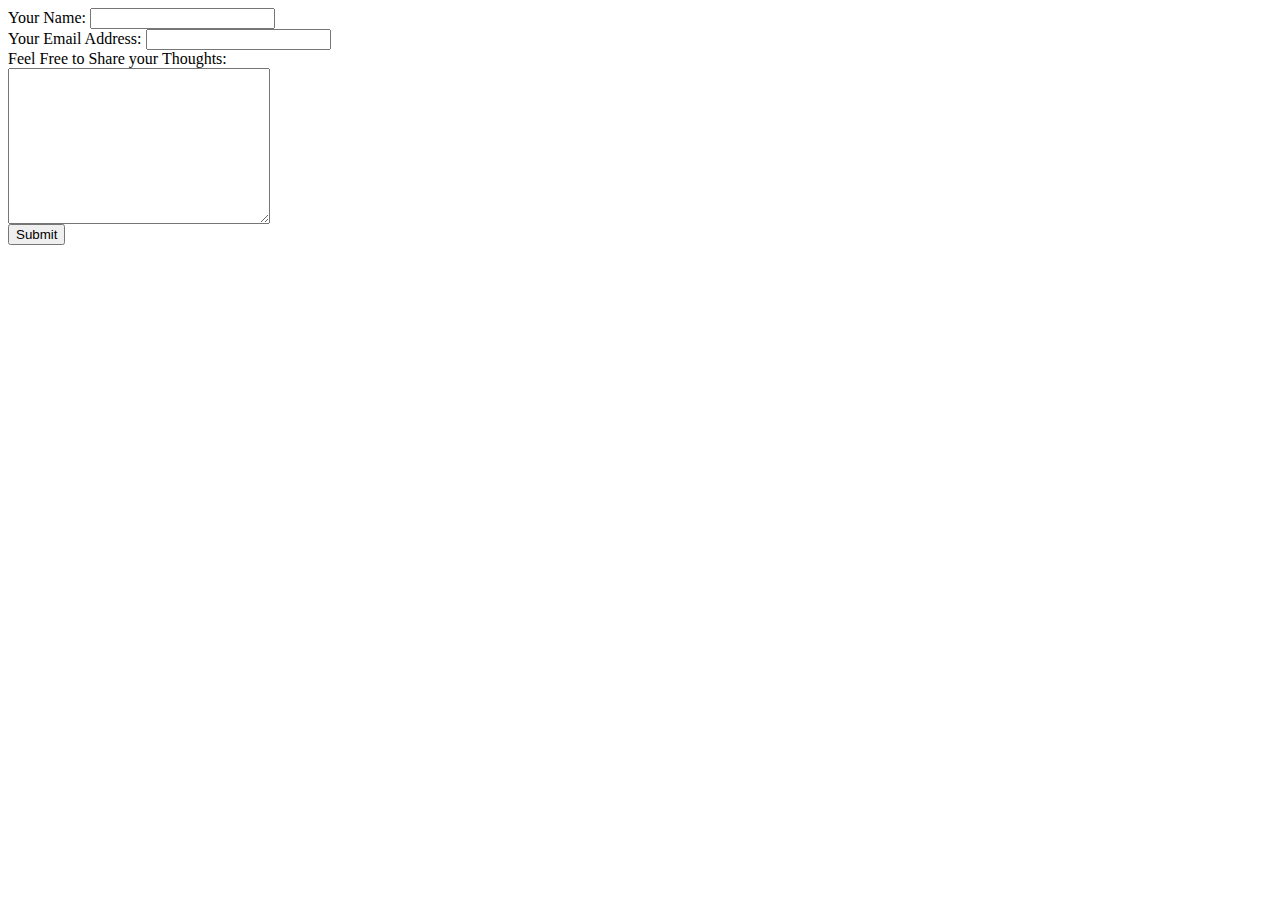
<file: email.html>
<html lang="en">

<head>
    <meta charset="UTF-8">
    <meta http-equiv="X-UA-Compatible" content="IE=edge">
    <meta name="viewport" content="width=device-width, initial-scale=1.0">
    <title>HTML Inputs</title>
</head>

<body>
    <form action="mailto:saakash2k4@gmail.com" method="post" enctype="text/plain">
        <label>Your Name:</label>
        <input type="text">
        <br>
        <label>Your Email Address:</label>
        <input type="email"><br>
        <label>
            Feel Free to Share your Thoughts:
        </label><br>
        <textarea name="My Message:" id="" cols="30" rows="10">
        </textarea>
        <br>
        <input type="submit">
    </form>
</body>

</html>
</file>
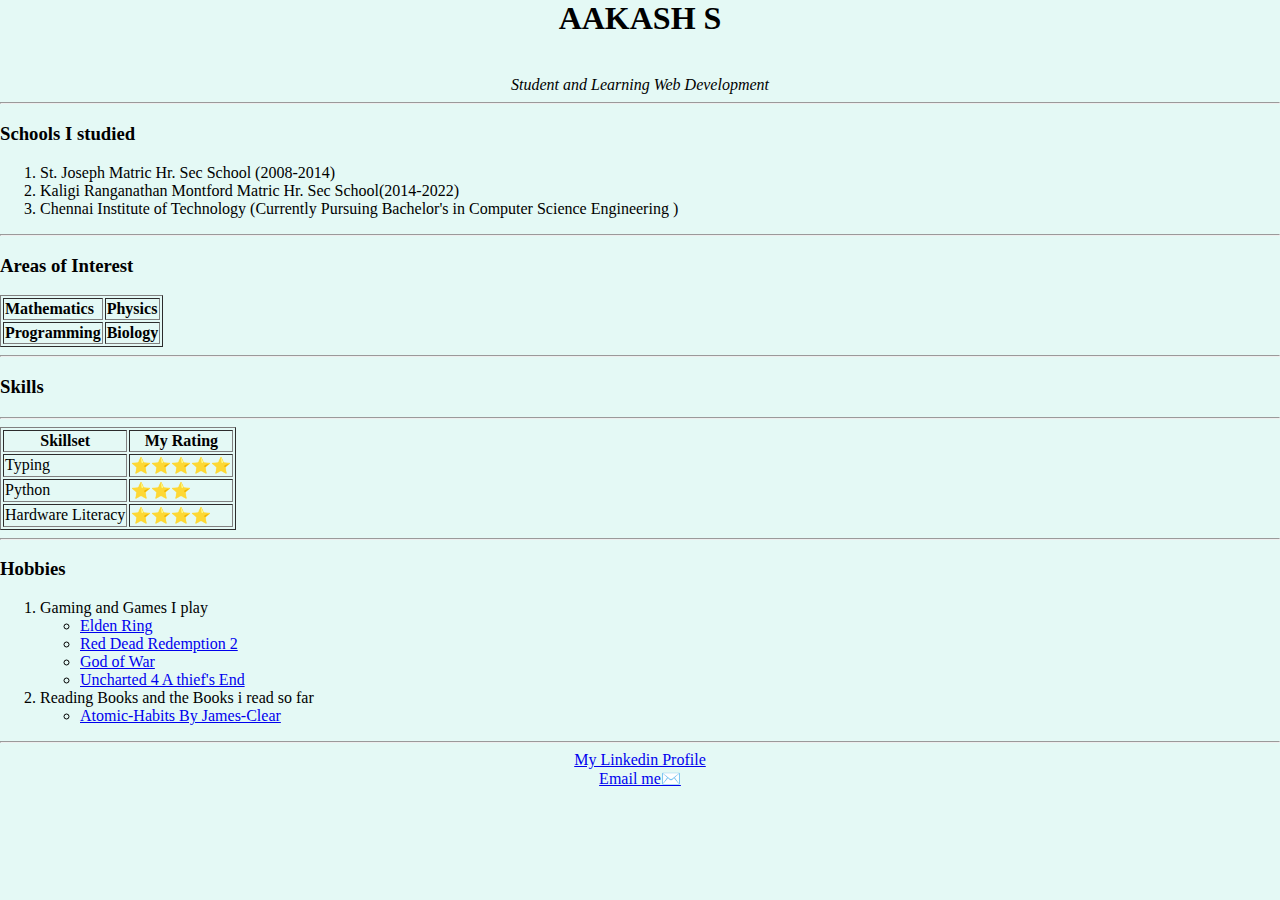
<file: personal.html>
<html lang="en">

<head>
    <meta charset="UTF-8">
    <meta http-equiv="X-UA-Compatible" content="IE=edge">
    <meta name="viewport" content="width=device-width, initial-scale=1.0">
    <title>About Me😊</title>
    <link rel="stylesheet" href="master.css">
</head>

<body>
    <center>
        <h1>AAKASH S</h1><br>
        <em>Student and Learning Web Development</em>
    </center>
    <hr>
    <h3>Schools I studied</h3>
    <ol>
        <li>St. Joseph Matric Hr. Sec School (2008-2014)</li>
        <li>Kaligi Ranganathan Montford Matric Hr. Sec School(2014-2022)</li>
        <li>Chennai Institute of Technology (Currently Pursuing Bachelor's in Computer Science Engineering )</li>
    </ol>
    <hr>
    <h3>Areas of Interest</h3>
    <table border="1" >
        <tbody >
            <tr>
                <td><strong>Mathematics</strong></td>
                <td><strong>Physics</strong></td>
            </tr>
            <tr>
                <td><strong>Programming</strong></td>
                <td><strong>Biology</strong>
                </td>
            </tr>
        </tbody>
    </table>
    <hr>
    <h3>Skills</h3>
    <table border="1">
        <thead>
            <tr>
                <th>Skillset</th>
                <th>My Rating</th>
            </tr>
        </thead>
        <tbody>
            <tr>
                <td>
                    Typing
                </td>
                <td>
                    ⭐⭐⭐⭐⭐
                </td>
            </tr>
            <tr>
                <td>
                    Python
                </td>
                <td>
                    ⭐⭐⭐
                </td>
            </tr>
            <tr>
                <td>
                    Hardware Literacy
                </td>
                <td>
                    ⭐⭐⭐⭐
                </td>
            </tr>
          <hr>
        </tbody>
    </table>
    <hr>
    <h3>Hobbies</h3>
    <ol>
        <li>Gaming and Games I play
            <ul>
                <li><a href="https://youtu.be/AKXiKBnzpBQ" target="_blank">Elden Ring</a></li>
                <li><a href="https://www.youtube.com/watch?v=eaW0tYpxyp0" target="_blank">Red Dead Redemption 2</a></li>
                <li><a href="https://www.youtube.com/watch?v=K0u_kAWLJOA" target="_blank">God of War</a></li>
                <li><a href="https://youtu.be/hh5HV4iic1Y"target="_blank">Uncharted 4 A thief's End</a></li>
            </ul>
        </li>
        <li>Reading Books and the Books i read so far
            <ul>
                <li><a href="https://www.amazon.in/Atomic-Habits-James-Clear/dp/1847941834/ref=sr_1_2?crid=263QJZX12NV0V&keywords=atomic+habits&qid=1678963262&sprefix=atomic+habits%2Caps%2C280&sr=8-2" target="_blank
                    ">Atomic-Habits By James-Clear</a></li>
            </ul>
        </li>
    </ol>
    <hr>
    <center><a href="https://www.linkedin.com/in/aakash-shalini-30870b256/" target="_blank">My Linkedin Profile</a> <br><a href="email.html" target="_blank">Email me✉️</a>
    </center>
</body>

</html>
</file>
<file: master.css>
.intro{
    font-family: 'Sacramento',cursive;
    margin-top: 0;
    font-size: 175px;
    color:#66bfbf;
    line-height:2;
    position:relative;
}
.top-container{
    height: 25%;
    background-color:#E4F9F5;
    margin: 0;
}
.cloud-1{
height:auto;
width: 10%;
position: absolute;
top:20px;
left:295px;
}
.cloud-2{
height:auto;
width: 10%;
position:absolute;
top:250px;
left:1400px;

}
body{
    margin: 0;
    background-color: #E4F9F5;
}
.hello{
    height: 175px;
    width: 175px;
    position:absolute;
    top:125px;
    right: 873px;

}
.middle-container{
    font-family: 'Merriweather',serif;
}
h2{
     font-family: 'Montserrat', sans-serif;
     color:#66bfbf;
}
.stu{
    font-family:Merriweather,serif;
    font-size:2.5rem;
    color:#66bfbf;
    font-weight: normal;
}
.profile{
    height:350px;
    background-color: rgb(228,249,245);
    position: relative;
}
.bird-1{
    width:158px;
    height:150px;
    position: absolute;
    top:350px;
    left:1300px;
}
.school{
    height: 175px;
    width: 175px;
}
.mcsp{
    height:175px;
    width: 175px;
}
.li{
    height:80px;
    margin-right: 28px;
}
.li:hover{
    transform:translateY(-10px);
}
</file>
